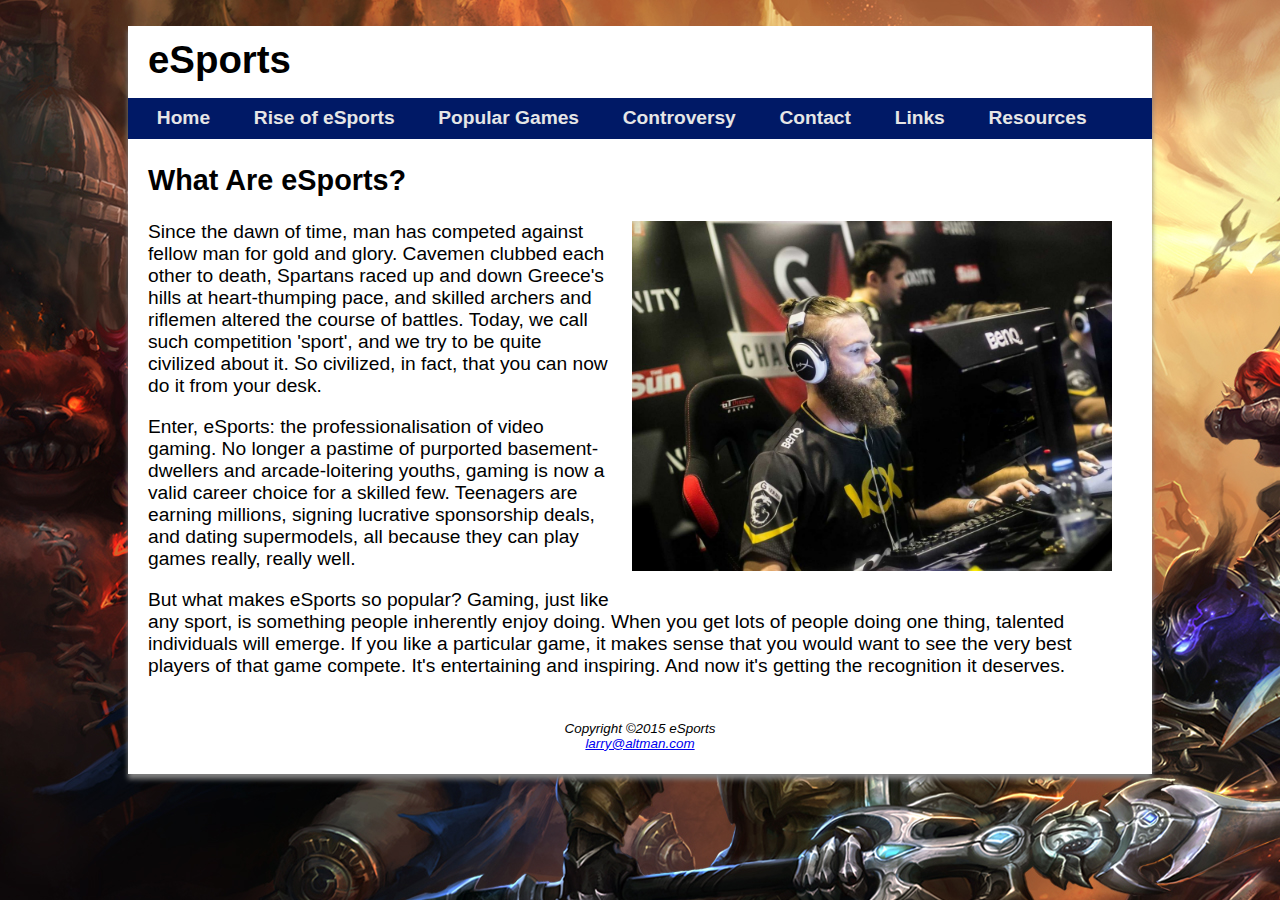
<file: index.html>
<!DOCTYPE html>
<html lang="en">
<head>
<title>
eSports
</title>
<meta charset="utf-8">
<meta name="viewport" content="width=device-width, initial-scale=1.0">
<link rel="stylesheet" href="pacific.css">
<!--[if lt IE 9]>
<script src="http://html5shim.googlecode.com/svn/trunk/html5.js">
</script>
<![endif]-->
</head>
<body>
<div id="wrapper">
<header>
<h1>eSports</h1>
</header>
<nav>
<ul>
<li><a href="index.html">Home</a></li> 
<li><a href="rise.html">Rise of eSports</a></li> 
<li><a href="games.html">Popular Games</a></li> 
<li><a href="controversy.html">Controversy</a></li>
<li><a href="contact.html">Contact</a></li>
<li><a href="links.html">Links</a></li>
<li><a href="resources.html">Resources</a></li>
</ul>
</nav>
<div id="main">
<h2>What Are eSports?</h2>
<p><img src="pacific4/homepage.jpg" width="480" height="350" alt="gaming tournament"></p>

<p>Since the dawn of time, man has competed against fellow man for gold and glory. Cavemen clubbed each other to death, Spartans raced up and down Greece's hills at heart-thumping pace, and skilled archers and riflemen altered the course of battles. Today, we call such competition 'sport', and we try to be quite civilized about it. So civilized, in fact, that you can now do it from your desk.</p>

<p>Enter, eSports: the professionalisation of video gaming. No longer a pastime of purported basement-dwellers and arcade-loitering youths, gaming is now a valid career choice for a skilled few. Teenagers are earning millions, signing lucrative sponsorship deals, and dating supermodels, all because they can play games really, really well.</p>

<p>But what makes eSports so popular? Gaming, just like any sport, is something people inherently enjoy doing. When you get lots of people doing one thing, talented individuals will emerge. If you like a particular game, it makes sense that you would want to see the very best players of that game compete. It's entertaining and inspiring. And now it's getting the recognition it deserves.</p>

</div>
<footer>
<p><em>Copyright &copy;2015 eSports<br>
<a href="mailto:larry@altman.com">larry@altman.com</a></em></p>
</footer>
</div>
</body>
</html>
</file>
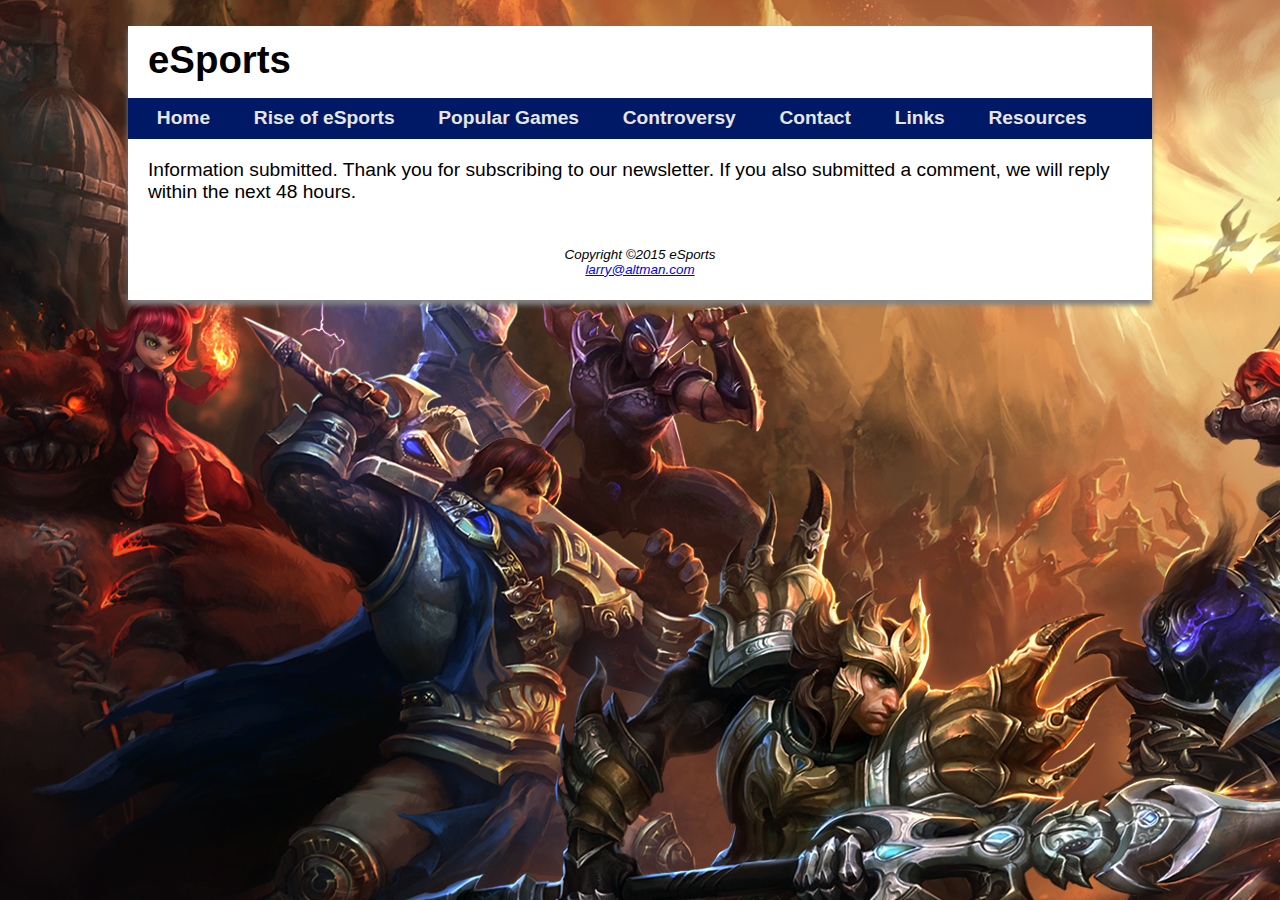
<file: confirmation.html>
<!DOCTYPE html>
<html lang="en">
<head>
<title>
eSports :: Confirmation
</title>
<meta charset="utf-8">
<meta name="viewport" content="width=device-width, initial-scale=1.0">
<link rel="stylesheet" href="pacific.css">
<!--[if lt IE 9]>
<script src="http://html5shim.googlecode.com/svn/trunk/html5.js">
</script>
<![endif]-->
</head>
<body>
<div id="wrapper">
<header>
<h1>eSports</h1>
</header>
<nav>
<ul>
<li><a href="index.html">Home</a></li> 
<li><a href="rise.html">Rise of eSports</a></li> 
<li><a href="games.html">Popular Games</a></li> 
<li><a href="controversy.html">Controversy</a></li>
<li><a href="contact.html">Contact</a></li>
<li><a href="links.html">Links</a></li>
<li><a href="resources.html">Resources</a></li>
</ul>
</nav>
<div id="main">
<p>Information submitted. Thank you for subscribing to our newsletter. If you also submitted a comment, we will reply within the next 48 hours.</p>
</div>
<footer>
<p><em>Copyright &copy;2015 eSports<br>
<a href="mailto:larry@altman.com">larry@altman.com</a></em></p>
</footer>
</div>
</body>
</html>
</file>
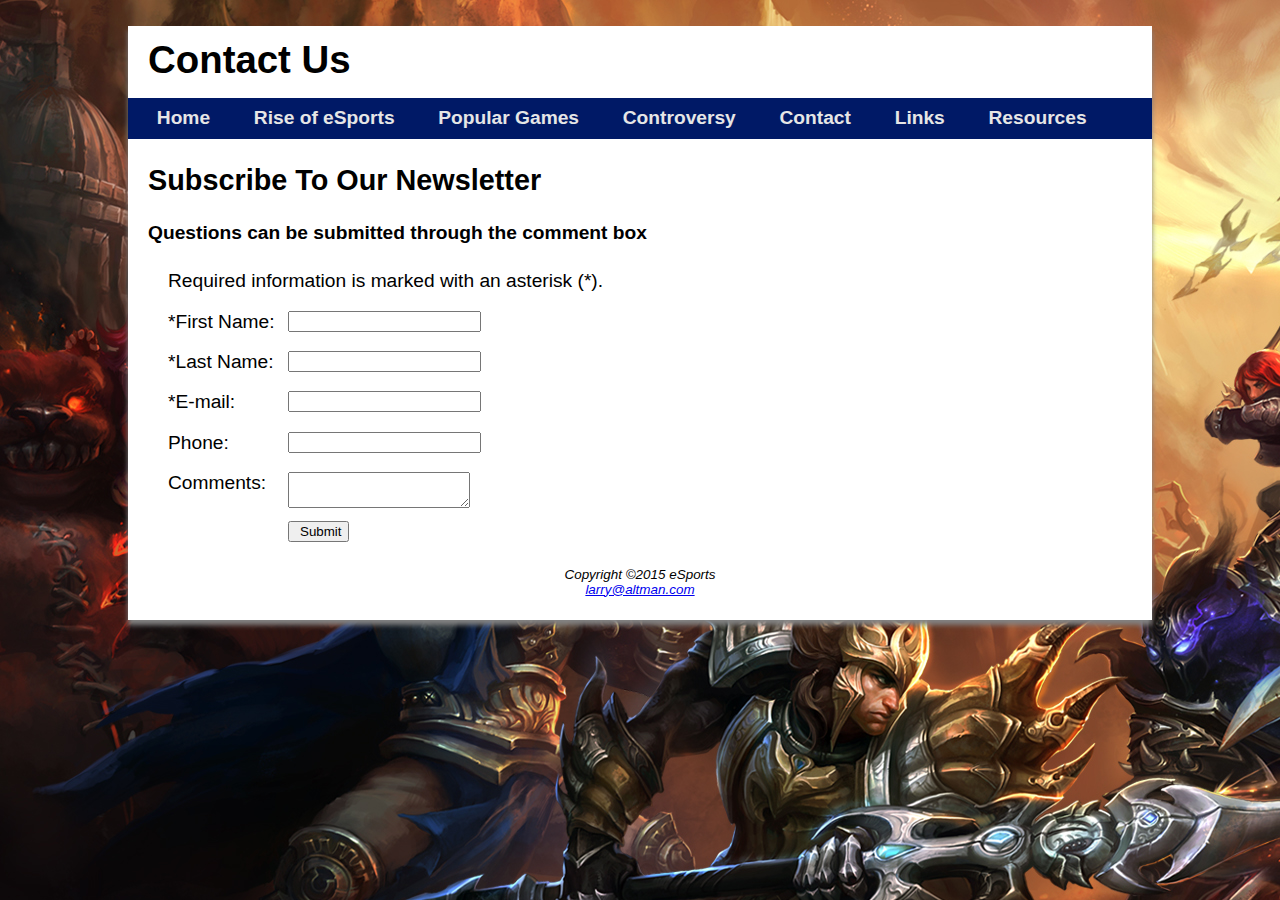
<file: contact.html>
<!DOCTYPE html>
<html lang="en">
<head>
<title>
Pacific Trails Resort :: Reservations
</title>
<meta charset="utf-8">
<meta name="viewport" content="width=device-width, initial-scale=1.0">
<link rel="stylesheet" href="pacific.css">
<!--[if lt IE 9]>
<script src="http://html5shim.googlecode.com/svn/trunk/html5.js">
</script>
<![endif]-->
</head>
<body>
<div id="wrapper">
<header>
<h1>Contact Us</h1>
</header>
<nav>
<ul>
<li><a href="index.html">Home</a></li> 
<li><a href="rise.html">Rise of eSports</a></li> 
<li><a href="games.html">Popular Games</a></li> 
<li><a href="controversy.html">Controversy</a></li>
<li><a href="contact.html">Contact</a></li>
<li><a href="links.html">Links</a></li>
<li><a href="resources.html">Resources</a></li>
</ul>
</nav>
<div id="main">
<h2>Subscribe To Our Newsletter</h2>
<h4>Questions can be submitted through the comment box</h4>
<p class="required">Required information is marked with an asterisk (*).</p>
<form method="post" action="sendresults.php">

<p><label for="firstname">*First Name: </label>
<input type="text" name="myFName" id="firstname" required="required"></p>

<p><label for="lastname">*Last Name: </label>
<input type="text" name="myLName" id="lastname" required="required"></p>

<p><label for="email">*E-mail: </label>
<input type="email" name="myEmail" id="email" required="required"></p>

<p><label for="phone">Phone: </label>
<input type="tel" name="myPhone" id="phone"></p>

<label for="comments">Comments: </label>
<textarea name="myComments" id="comments" rows="2" cols="20"></textarea>

<input type="submit" id="mySubmit">

</form>
</div>
<footer>
<p><em>Copyright &copy;2015 eSports<br>
<a href="mailto:larry@altman.com">larry@altman.com</a></em></p>
</footer>
</div>
</body>
</html>
</file>
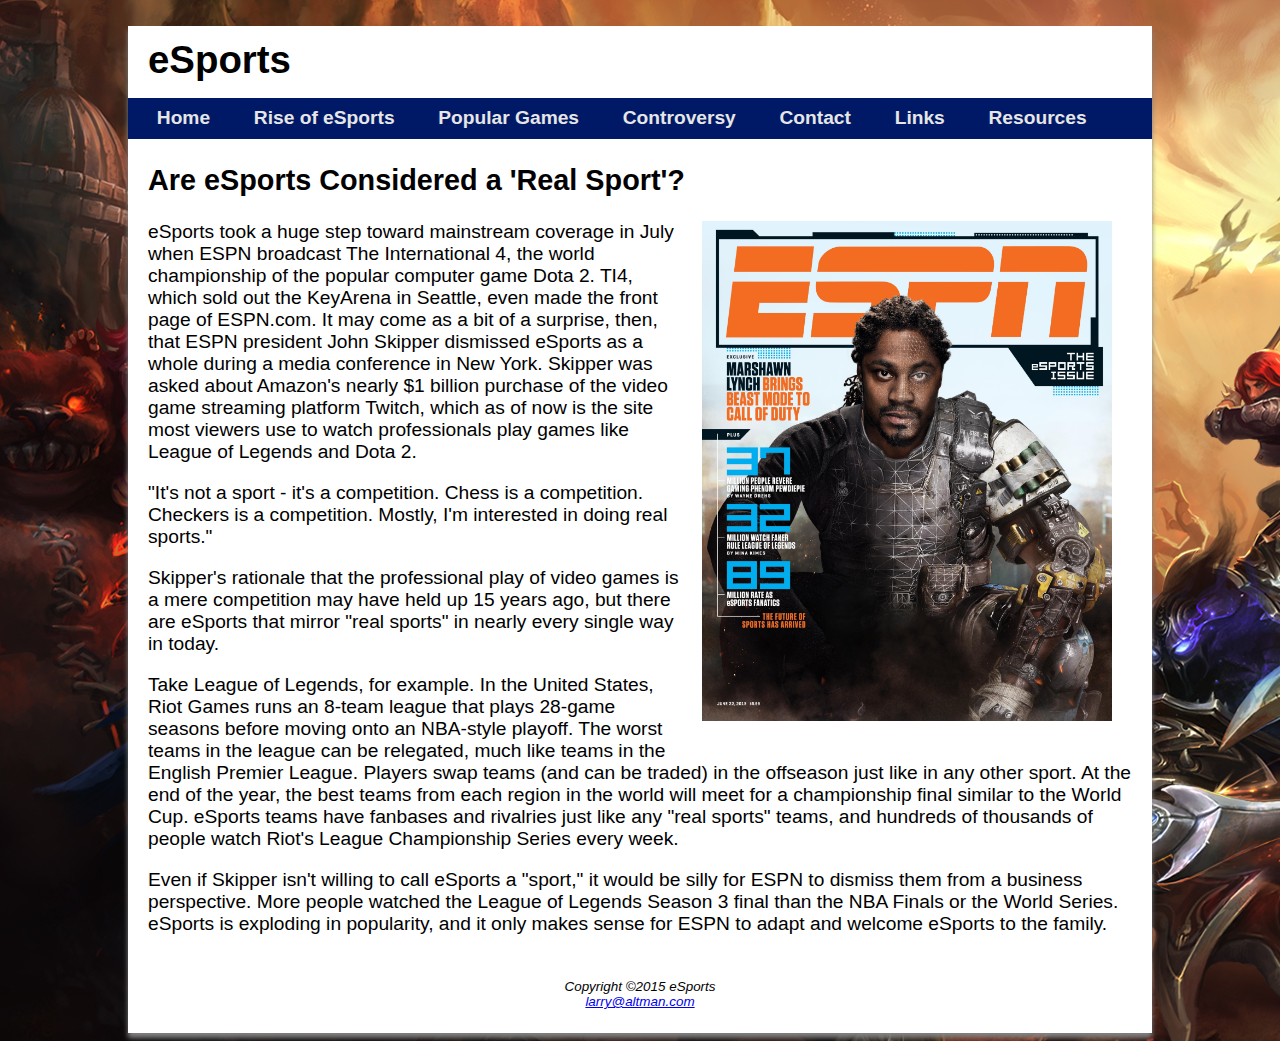
<file: controversy.html>
<!DOCTYPE html>
<html lang="en">
<head>
<title>
eSports
</title>
<meta charset="utf-8">
<meta name="viewport" content="width=device-width, initial-scale=1.0">
<link rel="stylesheet" href="pacific.css">
<!--[if lt IE 9]>
<script src="http://html5shim.googlecode.com/svn/trunk/html5.js">
</script>
<![endif]-->
</head>
<body>
<div id="wrapper">
<header>
<h1>eSports</h1>
</header>
<nav>
<ul>
<li><a href="index.html">Home</a></li> 
<li><a href="rise.html">Rise of eSports</a></li> 
<li><a href="games.html">Popular Games</a></li> 
<li><a href="controversy.html">Controversy</a></li>
<li><a href="contact.html">Contact</a></li>
<li><a href="links.html">Links</a></li>
<li><a href="resources.html">Resources</a></li>
</ul>
</nav>
<div id="main">
<h2>Are eSports Considered a 'Real Sport'?</h2>
<p><img src="pacific4/controversy.jpg" width="410" height="500" alt="espn esports magazine"></p>

<p>eSports took a huge step toward mainstream coverage in July when ESPN broadcast The International 4, the world championship of the popular computer game Dota 2. TI4, which sold out the KeyArena in Seattle, even made the front page of ESPN.com. It may come as a bit of a surprise, then, that ESPN president John Skipper dismissed eSports as a whole during a media conference in New York. Skipper was asked about Amazon's nearly $1 billion purchase of the video game streaming platform Twitch, which as of now is the site most viewers use to watch professionals play games like League of Legends and Dota 2.</p>

<p>"It's not a sport  - it's a competition. Chess is a competition. Checkers is a competition. Mostly, I'm interested in doing real sports."</p>

<p>Skipper's rationale that the professional play of video games is a mere competition may have held up 15 years ago, but there are eSports that mirror "real sports" in nearly every single way in today.</p>

<p>Take League of Legends, for example. In the United States, Riot Games runs an 8-team league that plays 28-game seasons before moving onto an NBA-style playoff. The worst teams in the league can be relegated, much like teams in the English Premier League. Players swap teams (and can be traded) in the offseason just like in any other sport. At the end of the year, the best teams from each region in the world will meet for a championship final similar to the World Cup. eSports teams have fanbases and rivalries just like any "real sports" teams, and hundreds of thousands of people watch Riot's League Championship Series every week.</p>

<p>Even if Skipper isn't willing to call eSports a "sport," it would be silly for ESPN to dismiss them from a business perspective. More people watched the League of Legends Season 3 final than the NBA Finals or the World Series. eSports is exploding in popularity, and it only makes sense for ESPN to adapt and welcome eSports to the family.</p>

</div>
<footer>
<p><em>Copyright &copy;2015 eSports<br>
<a href="mailto:larry@altman.com">larry@altman.com</a></em></p>
</footer>
</div>
</body>
</html>
</file>
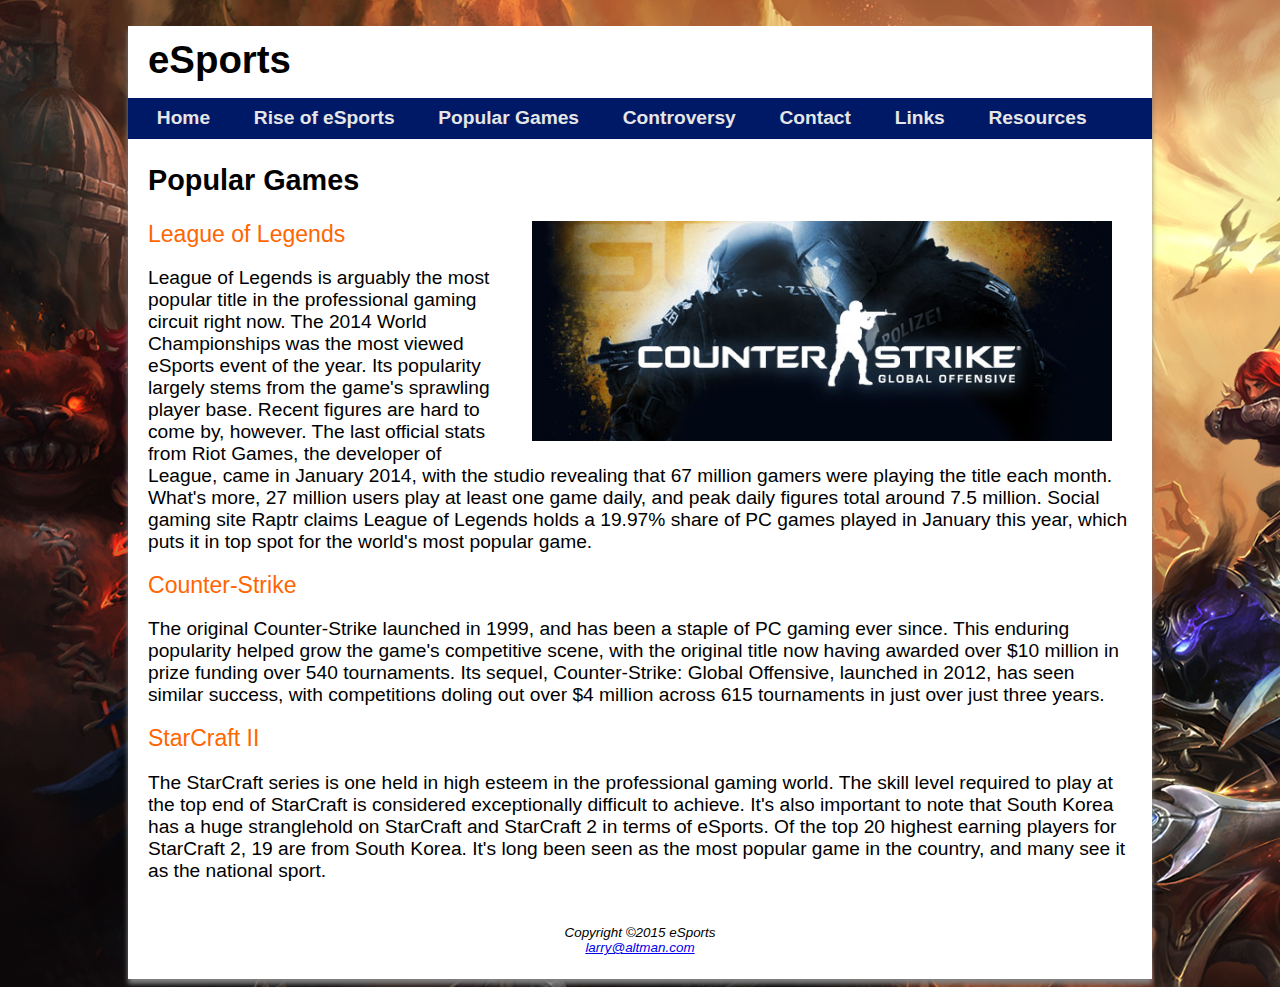
<file: games.html>
<!DOCTYPE html>
<html lang="en">
<head>
<title>
eSports
</title>
<meta charset="utf-8">
<meta name="viewport" content="width=device-width, initial-scale=1.0">
<link rel="stylesheet" href="pacific.css">
<!--[if lt IE 9]>
<script src="http://html5shim.googlecode.com/svn/trunk/html5.js">
</script>
<![endif]-->
</head>
<body>
<div id="wrapper">
<header>
<h1>eSports</h1>
</header>
<nav>
<ul>
<li><a href="index.html">Home</a></li> 
<li><a href="rise.html">Rise of eSports</a></li> 
<li><a href="games.html">Popular Games</a></li> 
<li><a href="controversy.html">Controversy</a></li>
<li><a href="contact.html">Contact</a></li>
<li><a href="links.html">Links</a></li>
<li><a href="resources.html">Resources</a></li>
</ul>
</nav>
<div id="main">
<h2>Popular Games</h2>
<p><img src="pacific4/games.jpg" width="580" height="220" alt="counter strike"></p>

<p><span class="resort">League of Legends</span></p>
<p>League of Legends is arguably the most popular title in the professional gaming circuit right now. The 2014 World Championships was the most viewed eSports event of the year. Its popularity largely stems from the game's sprawling player base. Recent figures are hard to come by, however. The last official stats from Riot Games, the developer of League, came in January 2014, with the studio revealing that 67 million gamers were playing the title each month. What's more, 27 million users play at least one game daily, and peak daily figures total around 7.5 million. Social gaming site Raptr claims League of Legends holds a 19.97% share of PC games played in January this year, which puts it in top spot for the world's most popular game.</p>

<p><span class="resort">Counter-Strike</span></p>
<p>The original Counter-Strike launched in 1999, and has been a staple of PC gaming ever since. This enduring popularity helped grow the game's competitive scene, with the original title now having awarded over $10 million in prize funding over 540 tournaments. Its sequel, Counter-Strike: Global Offensive, launched in 2012, has seen similar success, with competitions doling out over $4 million across 615 tournaments in just over just three years.</p>

<p><span class="resort">StarCraft II</span></p>
<p>
The StarCraft series is one held in high esteem in the professional gaming world. The skill level required to play at the top end of StarCraft is considered exceptionally difficult to achieve. It's also important to note that South Korea has a huge stranglehold on StarCraft and StarCraft 2 in terms of eSports. Of the top 20 highest earning players for StarCraft 2, 19 are from South Korea. It's long been seen as the most popular game in the country, and many see it as the national sport.</p>
</div>
<footer>
<p><em>Copyright &copy;2015 eSports<br>
<a href="mailto:larry@altman.com">larry@altman.com</a></em></p>
</footer>
</div>
</body>
</html>
</file>
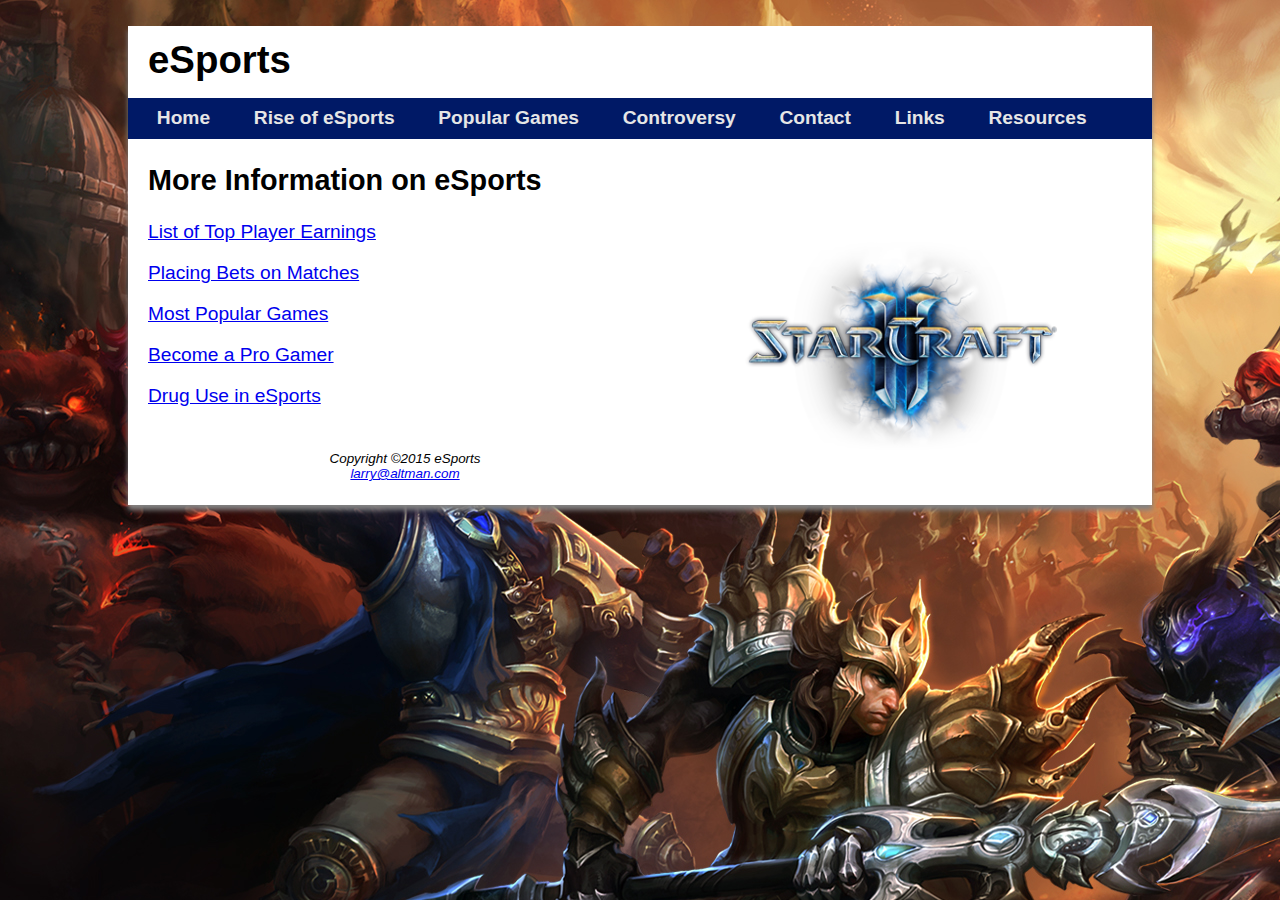
<file: links.html>
<!DOCTYPE html>
<html lang="en">
<head>
<title>
eSports
</title>
<meta charset="utf-8">
<meta name="viewport" content="width=device-width, initial-scale=1.0">
<link rel="stylesheet" href="pacific.css">
<!--[if lt IE 9]>
<script src="http://html5shim.googlecode.com/svn/trunk/html5.js">
</script>
<![endif]-->
</head>
<body>
<div id="wrapper">
<header>
<h1>eSports</h1>
</header>
<nav>
<ul>
<li><a href="index.html">Home</a></li> 
<li><a href="rise.html">Rise of eSports</a></li> 
<li><a href="games.html">Popular Games</a></li> 
<li><a href="controversy.html">Controversy</a></li>
<li><a href="contact.html">Contact</a></li>
<li><a href="links.html">Links</a></li>
<li><a href="resources.html">Resources</a></li>
</ul>
</nav>
<div id="main">
<h2>More Information on eSports</h2>
<p><img src="pacific4/links.png" width="420" height="250" alt="starcraft 2 match"></p>

<p><a href="http://www.esportsearnings.com/players">List of Top Player Earnings</a></p>
<p><a href="http://egb.com/">Placing Bets on Matches</a></p>
<p><a href="http://mmos.com/editorials/the-biggest-esports">Most Popular Games</a></p>
<p><a href="http://iq.intel.com/want-pro-gamer/">Become a Pro Gamer</a></p>
<p><a href="http://www.gizmag.com/video-games-esports-drugs-testing/38629/">Drug Use in eSports</a></p>
</div>
<footer>
<p><em>Copyright &copy;2015 eSports<br>
<a href="mailto:larry@altman.com">larry@altman.com</a></em></p>
</footer>
</div>
</body>
</html>
</file>
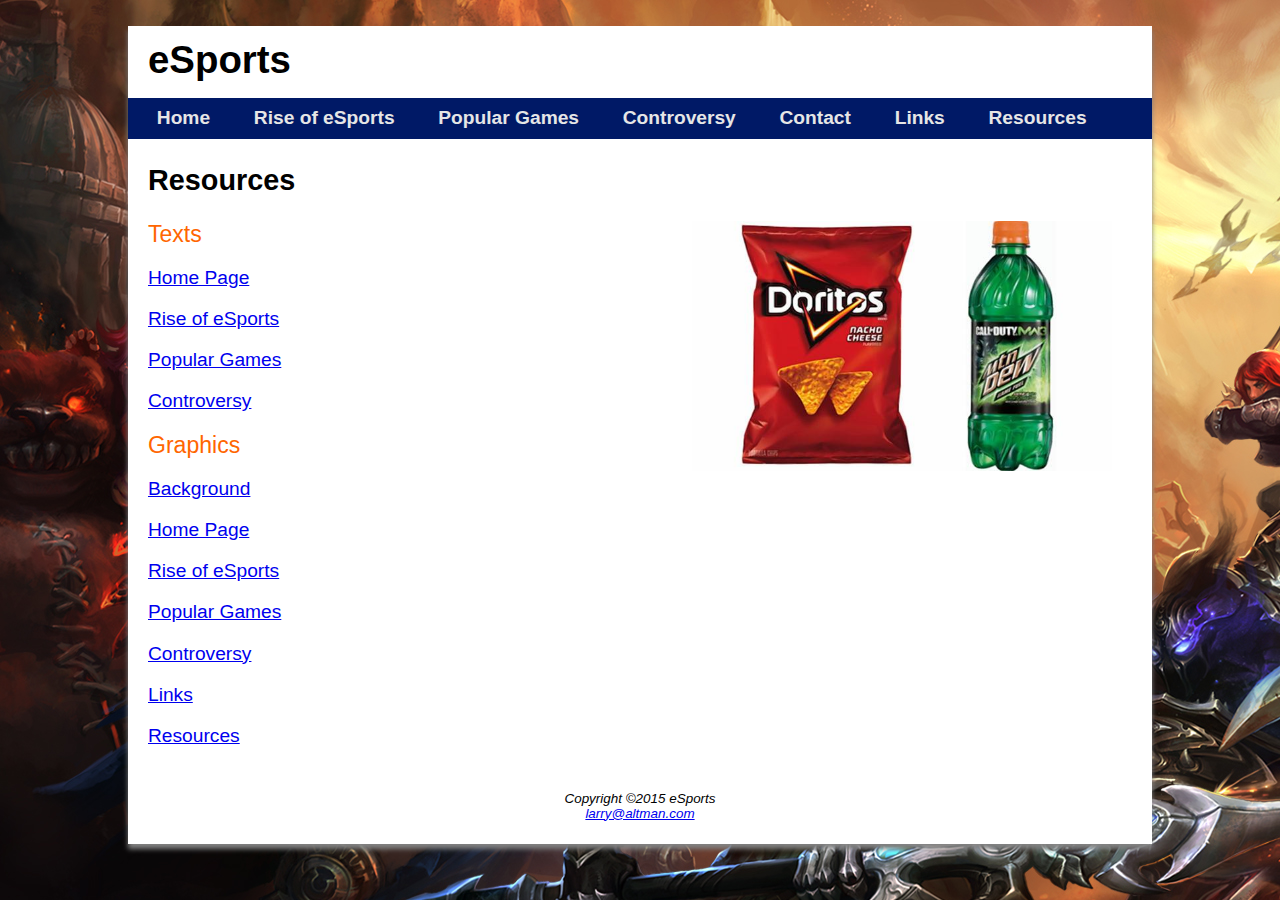
<file: resources.html>
<!DOCTYPE html>
<html lang="en">
<head>
<title>
eSports
</title>
<meta charset="utf-8">
<meta name="viewport" content="width=device-width, initial-scale=1.0">
<link rel="stylesheet" href="pacific.css">
<!--[if lt IE 9]>
<script src="http://html5shim.googlecode.com/svn/trunk/html5.js">
</script>
<![endif]-->
</head>
<body>
<div id="wrapper">
<header>
<h1>eSports</h1>
</header>
<nav>
<ul>
<li><a href="index.html">Home</a></li> 
<li><a href="rise.html">Rise of eSports</a></li> 
<li><a href="games.html">Popular Games</a></li> 
<li><a href="controversy.html">Controversy</a></li>
<li><a href="contact.html">Contact</a></li>
<li><a href="links.html">Links</a></li>
<li><a href="resources.html">Resources</a></li>
</ul>
</nav>
<div id="main">
<h2>Resources</h2>
<p><img src="pacific4/resources.jpg" width="420" height="250" alt="Beach coast"></p>

<p><span class="resort">Texts</span></p>

<p><a href="http://www.trustedreviews.com/opinions/what-are-esports-a-beginner-s-guide-to-pro-gaming">Home Page</a></p>

<p><a href="http://adanai.com/esports/">Rise of eSports</a></p>

<p><a href="http://www.trustedreviews.com/opinions/what-are-esports-a-beginner-s-guide-to-pro-gaming">Popular Games</a></p>

<p><a href="http://ftw.usatoday.com/2014/09/espn-esports-league-of-legends-dota">Controversy</a></p>

<p><span class="resort">Graphics</span></p>

<p><a href="http://justgoodvibe.com/wp-content/uploads/2015/11/league-of-legends-7.jpg">Background</a></p>

<p><a href="http://static1.uk.businessinsider.com/image/557a9d95833c9e852817d588-1200-924/gfinity-esports-gamer-in-action.jpg">Home Page</a></p>

<p><a href="https://pbs.twimg.com/profile_images/646746685536927744/QUV3lEFC.png">Rise of eSports</a></p>

<p><a href="http://mammothgamers.com/wp-content/uploads/2015/08/csgol2.jpg">Popular Games</a></p>

<p><a href="http://14iezz3qg8u21xburg26fglg.wpengine.netdna-cdn.com/wp-content/uploads/2015/06/E-062215-COVERPROMO.jpg">Controversy</a></p>

<p><a href="https://bnetus-a.akamaihd.net/shop/static/images/logos/logo-family-starcraft.2QBrv.png">Links</a></p>

<p><a href="http://assets.nydailynews.com/polopoly_fs/1.2003317!/img/httpImage/image.jpg_gen/derivatives/article_635/dew-web.jpg">Resources</a></p>

</div>
<footer>
<p><em>Copyright &copy;2015 eSports<br>
<a href="mailto:larry@altman.com">larry@altman.com</a></em></p>
</footer>
</div>
</body>
</html>
</file>
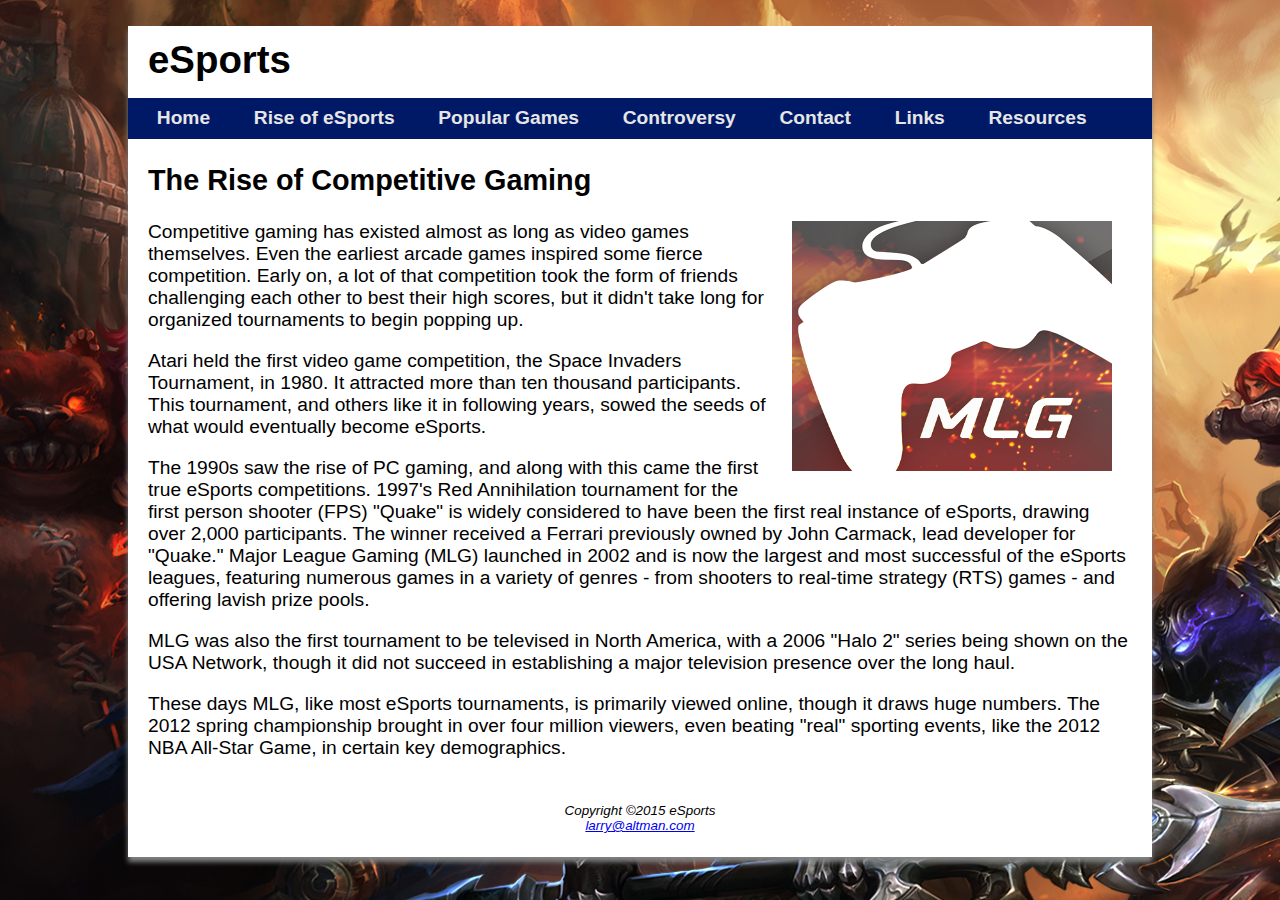
<file: rise.html>
<!DOCTYPE html>
<html lang="en">
<head>
<title>
eSports
</title>
<meta charset="utf-8">
<meta name="viewport" content="width=device-width, initial-scale=1.0">
<link rel="stylesheet" href="pacific.css">
<!--[if lt IE 9]>
<script src="http://html5shim.googlecode.com/svn/trunk/html5.js">
</script>
<![endif]-->
</head>
<body>
<div id="wrapper">
<header>
<h1>eSports</h1>
</header>
<nav>
<ul>
<li><a href="index.html">Home</a></li> 
<li><a href="rise.html">Rise of eSports</a></li> 
<li><a href="games.html">Popular Games</a></li> 
<li><a href="controversy.html">Controversy</a></li>
<li><a href="contact.html">Contact</a></li>
<li><a href="links.html">Links</a></li>
<li><a href="resources.html">Resources</a></li>
</ul>
</nav>
<div id="main">
<h2>The Rise of Competitive Gaming</h2>
<p><img src="pacific4/rise.png" width="320" height="250" alt="MLG logo"></p>

<p>Competitive gaming has existed almost as long as video games themselves. Even the earliest arcade games inspired some fierce competition. Early on, a lot of that competition took the form of friends challenging each other to best their high scores, but it didn't take long for organized tournaments to begin popping up.</p>

<p>Atari held the first video game competition, the Space Invaders Tournament, in 1980. It attracted more than ten thousand participants. This tournament, and others like it in following years, sowed the seeds of what would eventually become eSports.</p>

<p>The 1990s saw the rise of PC gaming, and along with this came the first true eSports competitions. 1997's Red Annihilation tournament for the first person shooter (FPS) "Quake" is widely considered to have been the first real instance of eSports, drawing over 2,000 participants. The winner received a Ferrari previously owned by John Carmack, lead developer for "Quake." Major League Gaming (MLG) launched in 2002 and is now the largest and most successful of the eSports leagues, featuring numerous games in a variety of genres  - from shooters to real-time strategy (RTS) games  - and offering lavish prize pools.</p>

<p>MLG was also the first tournament to be televised in North America, with a 2006 "Halo 2" series being shown on the USA Network, though it did not succeed in establishing a major television presence over the long haul.</p>

<p>These days MLG, like most eSports tournaments, is primarily viewed online, though it draws huge numbers. The 2012 spring championship brought in over four million viewers, even beating "real" sporting events, like the 2012 NBA All-Star Game, in certain key demographics.</p>

</div>
<footer>
<p><em>Copyright &copy;2015 eSports<br>
<a href="mailto:larry@altman.com">larry@altman.com</a></em></p>
</footer>
</div>
</body>
</html>
</file>
<file: pacific.css>
body	{background-image: url(pacific4/background.jpg);
	color: #000000;
	font-family: Calibri, Arial, sans-serif;
	font-size: 120%;
	}

header	{background-color: #FFFFFF;
	color: #000000;
	font-family: Calibri, serif;
	}

h1	{line-height: 175%;
	background-image: url(pacific4/);
	background-repeat: no-repeat;
	background-position: right;
	padding: 0px 0px 0px 20px;
	height: 72px;
	margin-bottom: 0;
	font-family: Calibri, Arial, sans-serif;
	color: #000000;
	}

nav	{font-weight: bold;
	width: auto;
	padding: 0.5em;
	float: none;
	color: #ffffff;
	}

nav li	{display: inline-block;
		}

nav a	{text-decoration: none;
	text-align: center;
	padding: 1em;
	}

nav a:link	{color: #e6e6e6;
	   }

nav a:visited 	{color: #e6e6e6;
	      	}

nav a:hover 	{color: #ff6600;
	    	}

nav ul	{list-style-type: none;
	margin: 0;
	padding-left: 0;
	}

h2	{color: #000000;
	font-family: Calibri, Arial, sans-serif;
	}

dt	{color: #000033;
	font-weight: bold;
	}

.resort	{color: #ff6600;
	font-size: 1.2em;
	}

footer	{font-size: .70em;
	font-style: italic;
	text-align: center;
	padding: 10px;
	background-color: #FFFFFF;
	margin: 0;
	}


#wrapper {background-color: #001966;
	 min-width: 700px;
	 max-width: 1024px;
	 margin-right: auto;
	 margin-left: auto;
	 box-shadow: 0px 5px 5px #828282;
	 }

h3	{color: #000033;
	}

#main	{padding: 1em;
	background-color: #FFFFFF;
	margin-left: 0px;
	padding: 1px 20px 1px 20px;
	}

#main img {float: right; 
	  padding: 0px 20px 20px 20px;
	  }

#main ul  {list-style-position: inside;
	  }

header, nav, main, footer {display: block;
		        }
#contact {clear: left;
	 padding-left: 20px;
	 }

#mobile	{display: none;
	}

#desktop {display: inline;
	 }

label	{float: left;
	display: block;
	width: 120px;
	margin-left: 20px;
	}

input	{display: block;
	padding-left: 10px;
	}

textarea {display: block;
	 margin-bottom: 1em;
	 }

#mySubmit {margin-left: 140px;
	 }

table	{margin: auto;
	border: 1px solid #3399CC;
	width: 90%;
	border-collapse: collapse;
	}

td	{padding: 5px;
	border: 1px solid #3399CC;
	text-align: center;
	}

th	{padding: 5px;
	border: 1px solid #3399CC;
	}

.text	{text-align: left;
	}

.required {padding-left: 20px;
	  }

tr:nth-of-type(even)	{background-color: #F5FAFC;
			}
			
h3	{padding-left: 10px;
	}

.h3p	{padding-left: 20px;
	}

@media only screen and (max-width: 1024px) {

	body	{margin: 0;
		padding: 0;
		}

	#wrapper {width: auto;
		 min-width: 0;
		 margin: 0;
		 box-shadow: none;
		 }

	h1	{margin: 0;
		}

	nav	{float: none;
		width: auto;
		padding: 0.5em;
		}

	nav li	{display: inline-block;
		}

	nav a	{padding: 1em;
		}

	#main	{padding: 1em;
		margin-left: 0;
		font-size: 90%;
		}

	footer	{margin: 0;
		padding: 10px;
		}
	}

@media only all and (max-width: 768px) {

	h1	{height: 100%;
		font-size: 1.5em;
		padding-left: 0.3em;
		}

	nav	{padding: 0;
		}

	nav a	{display: block;
		padding: 0.2em;
		font-size: 1.3em;
		border-bottom: 1px solid #330000;
		}

	nav ul	{margin: 0;
		padding: 0;
		}

	nav li	{display: block;
		margin: 0;
		padding: 0;
		}

	#main	{padding: 0.1em 0em 0.1em 0.4em;
		margin-left: 0;
		}

	#main img {display: none;
		  padding-right: 0;
		  }

	#main ul {list-style-position: outside;
		 }

	footer	{padding: 10px;
		}

	#mobile	{display: inline;
		}

	#desktop {display: none;
		 }
	}
</file>
